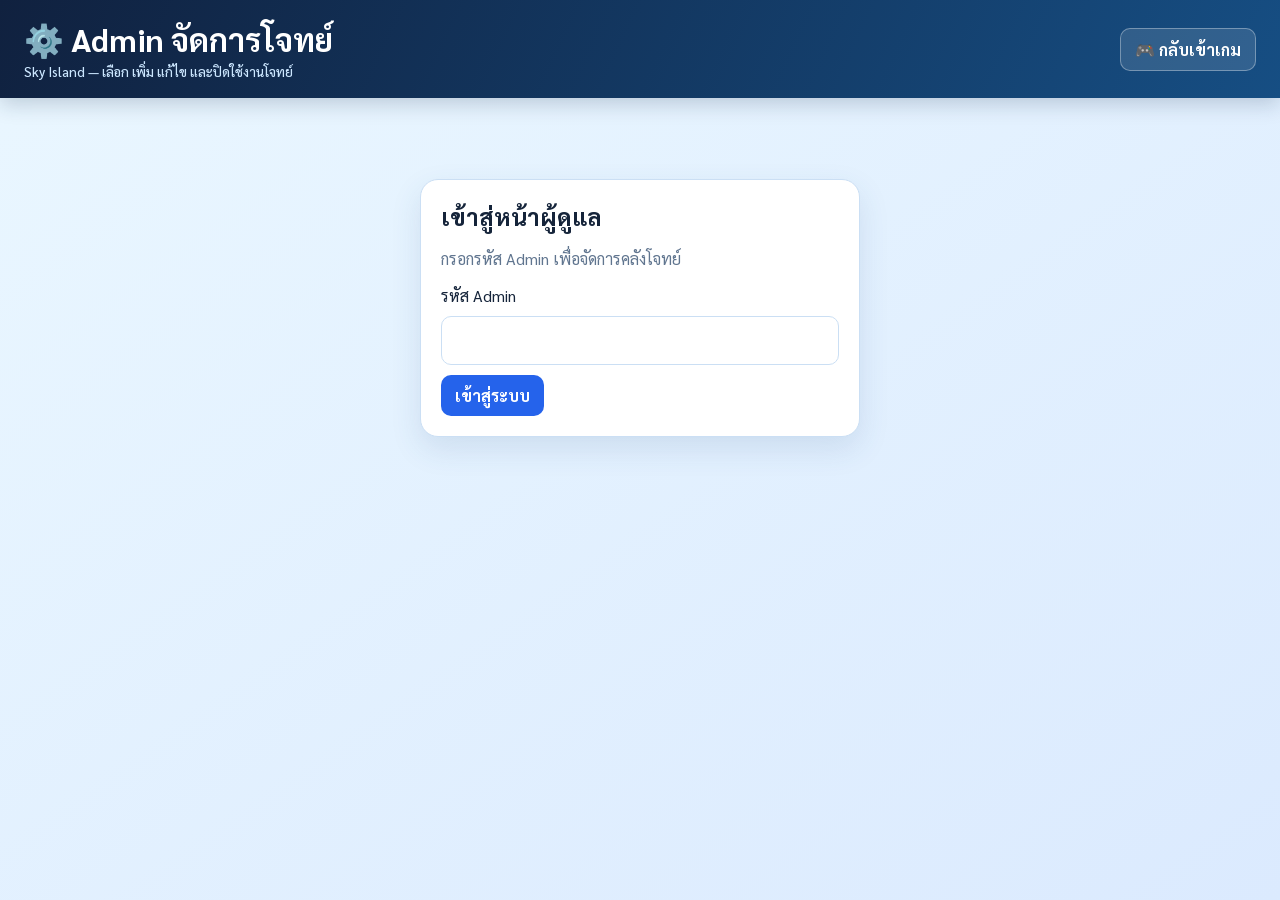
<file: admin.html>
<!DOCTYPE html>
<html lang="th">
<head>
<meta charset="UTF-8">
<meta name="viewport" content="width=device-width, initial-scale=1.0">
<title>Admin จัดการโจทย์ — Sky Island</title>
<link href="https://fonts.googleapis.com/css2?family=Sarabun:wght@400;500;600;700;800&display=swap" rel="stylesheet">
<style>
:root{--navy:#10213f;--blue:#2563eb;--sky:#eaf6ff;--card:#fff;--line:#cbdff4;--ink:#15243a;--muted:#60758f;--green:#16804f;--red:#c43737;--amber:#a76800}
*{box-sizing:border-box}body{margin:0;font-family:"Sarabun","Segoe UI",sans-serif;background:linear-gradient(145deg,#eaf7ff,#dbeafe);color:var(--ink);min-height:100vh}
button,input,select,textarea{font:inherit}.hidden{display:none!important}
.topbar{background:linear-gradient(115deg,#10213f,#164e83);color:#fff;padding:18px 24px;display:flex;align-items:center;justify-content:space-between;gap:12px;box-shadow:0 6px 20px #0f274533}
.topbar h1{margin:0;font-size:clamp(22px,3vw,32px)}.topbar small{display:block;color:#cce7ff;font-weight:500;margin-top:3px}.top-actions{display:flex;gap:8px;flex-wrap:wrap}
.container{width:min(1180px,calc(100% - 28px));margin:24px auto 48px}.card{background:var(--card);border:1px solid var(--line);border-radius:18px;padding:20px;box-shadow:0 12px 30px #315b8420}
.login{max-width:440px;margin:9vh auto}.login h2{margin:0 0 8px}.login p{color:var(--muted)}.login input{width:100%;padding:13px;border:1px solid var(--line);border-radius:10px;margin:10px 0}
.btn{border:0;border-radius:10px;padding:10px 14px;font-weight:700;cursor:pointer;background:#dcecff;color:#163d70}.btn:hover{filter:brightness(.97)}.btn.primary{background:var(--blue);color:#fff}.btn.good{background:#d9f7e9;color:var(--green)}.btn.danger{background:#ffe3e3;color:var(--red)}.btn.light{background:#ffffff1f;color:#fff;border:1px solid #ffffff55;text-decoration:none}.btn.small{padding:7px 10px;font-size:14px}
.toolbar{display:flex;gap:10px;flex-wrap:wrap;align-items:center;margin-bottom:16px}.toolbar select{padding:10px;border:1px solid var(--line);border-radius:10px;background:#fff}.spacer{flex:1}
.summary{display:grid;grid-template-columns:repeat(4,minmax(120px,1fr));gap:12px;margin-bottom:16px}.stat{padding:15px;border-radius:14px;background:#f3f9ff;border:1px solid var(--line)}.stat strong{display:block;font-size:27px}.stat span{color:var(--muted)}
.notice{padding:11px 14px;border-radius:10px;margin-bottom:14px;background:#edf7ff;color:#174d79}.notice.ok{background:#e6f8ef;color:var(--green)}.notice.error{background:#ffe8e8;color:var(--red)}
.table-wrap{overflow:auto;border:1px solid var(--line);border-radius:14px}table{width:100%;border-collapse:collapse;min-width:920px}th,td{padding:12px;border-bottom:1px solid #e2edf7;text-align:left;vertical-align:top}th{background:#edf6ff;color:#31516f;position:sticky;top:0}tr:last-child td{border-bottom:0}.question-text{max-width:460px;white-space:normal}.badge{display:inline-block;border-radius:999px;padding:4px 9px;font-weight:700;font-size:13px}.badge.easy{background:#def8e8;color:#147145}.badge.medium{background:#fff0c9;color:#835800}.badge.hard{background:#ffe0e0;color:#a12e2e}.badge.counting{background:#d9f2ff;color:#11658e}.badge.decimal{background:#ebe7ff;color:#5642a6}.badge.percent{background:#ffe1f1;color:#9b326b}.row-actions{display:flex;gap:6px;flex-wrap:wrap}.empty{text-align:center;color:var(--muted);padding:28px}
.import-zone{display:flex;gap:8px;flex-wrap:wrap;align-items:center;padding:12px;margin:0 0 16px;border:1px dashed #8ab5df;border-radius:12px;background:#f5faff}.import-zone strong{margin-right:4px}.import-zone .btn{font-size:14px}
.editor{margin-top:18px}.editor h2{margin-top:0}.form-grid{display:grid;grid-template-columns:1fr 1fr;gap:14px}.field{display:flex;flex-direction:column;gap:6px}.field.full{grid-column:1/-1}.field label{font-weight:700}.field input,.field select,.field textarea{padding:11px;border:1px solid var(--line);border-radius:10px;background:#fbfdff}.field textarea{min-height:90px;resize:vertical}.choice-grid{display:grid;grid-template-columns:repeat(4,1fr);gap:10px}.check-row{display:flex;align-items:center;gap:8px;margin-top:8px}.editor-actions{display:flex;gap:9px;margin-top:16px;flex-wrap:wrap}
.footnote{margin-top:14px;color:var(--muted);font-size:14px;line-height:1.65}
@media(max-width:760px){.topbar{align-items:flex-start;flex-direction:column}.summary{grid-template-columns:1fr 1fr}.form-grid,.choice-grid{grid-template-columns:1fr}.field.full{grid-column:auto}}
</style>
</head>
<body>
<header class="topbar">
  <div><h1>⚙️ Admin จัดการโจทย์</h1><small>Sky Island — เลือก เพิ่ม แก้ไข และปิดใช้งานโจทย์</small></div>
  <div class="top-actions">
    <a class="btn light" id="game-link" href="index.html">🎮 กลับเข้าเกม</a>
    <button class="btn light hidden" id="logout-btn">ออกจากระบบ</button>
  </div>
</header>

<main class="container">
  <section class="card login" id="login-card">
    <h2>เข้าสู่หน้าผู้ดูแล</h2>
    <p>กรอกรหัส Admin เพื่อจัดการคลังโจทย์</p>
    <form id="login-form">
      <label for="pin-input">รหัส Admin</label>
      <input id="pin-input" type="password" inputmode="numeric" autocomplete="current-password" required>
      <button class="btn primary" type="submit">เข้าสู่ระบบ</button>
    </form>
    <div id="login-message" class="notice error hidden"></div>
  </section>

  <section id="admin-app" class="hidden">
    <div class="summary">
      <div class="stat"><strong id="stat-all">0</strong><span>โจทย์ทั้งหมด</span></div>
      <div class="stat"><strong id="stat-counting">0</strong><span>ด่าน 1 จำนวนนับ</span></div>
      <div class="stat"><strong id="stat-decimal">0</strong><span>ด่าน 2 ทศนิยม</span></div>
      <div class="stat"><strong id="stat-percent">0</strong><span>ด่าน 3 ร้อยละ</span></div>
    </div>

    <section class="card">
      <div class="toolbar">
        <select id="stage-filter" aria-label="เลือกด่านที่ต้องการแสดง">
          <option value="all">ทุกด่าน</option>
          <option value="counting">ด่าน 1 จำนวนนับ</option>
          <option value="decimal">ด่าน 2 ทศนิยม</option>
          <option value="percent">ด่าน 3 ร้อยละ</option>
        </select>
        <select id="difficulty-filter" aria-label="เลือกระดับความยาก">
          <option value="all">ทุกระดับ</option>
          <option value="easy">ง่าย</option>
          <option value="medium">ปานกลาง</option>
          <option value="hard">ยาก</option>
        </select>
        <button class="btn primary" id="add-btn">＋ เพิ่มโจทย์</button>
        <span class="spacer"></span>
        <button class="btn" id="export-btn">⬇ ส่งออก JSON</button>
        <button class="btn danger" id="reset-btn">↺ คืนค่าโจทย์เริ่มต้น</button>
      </div>
      <div class="import-zone">
        <strong>⬆ นำเข้า CSV หรือ JSON แยกตามด่าน (เพิ่มต่อจากโจทย์เดิม):</strong>
        <label class="btn" for="import-counting">ด่าน 1 จำนวนนับ</label>
        <input class="hidden stage-import" id="import-counting" data-stage="counting" type="file" accept=".csv,.json,text/csv,application/json">
        <label class="btn" for="import-decimal">ด่าน 2 ทศนิยม</label>
        <input class="hidden stage-import" id="import-decimal" data-stage="decimal" type="file" accept=".csv,.json,text/csv,application/json">
        <label class="btn" for="import-percent">ด่าน 3 ร้อยละ</label>
        <input class="hidden stage-import" id="import-percent" data-stage="percent" type="file" accept=".csv,.json,text/csv,application/json">
      </div>
      <div class="import-zone">
        <strong>⬇ ดาวน์โหลด CSV แยกด่าน:</strong>
        <button class="btn export-stage" data-stage="counting">ด่าน 1 จำนวนนับ</button>
        <button class="btn export-stage" data-stage="decimal">ด่าน 2 ทศนิยม</button>
        <button class="btn export-stage" data-stage="percent">ด่าน 3 ร้อยละ</button>
      </div>
      <div id="status-message" class="notice hidden"></div>
      <div class="table-wrap">
        <table>
          <thead><tr><th>ใช้</th><th>ด่าน</th><th>ระดับ</th><th>โจทย์</th><th>คำตอบ</th><th>ตัวเลือก</th><th>จัดการ</th></tr></thead>
          <tbody id="question-rows"></tbody>
        </table>
      </div>
      <p class="footnote" id="storage-note">โจทย์ที่เปิดใช้งานจะถูกสุ่มตามด่านและระดับที่ผู้เล่นเลือก รองรับการเพิ่มมากกว่า 100 ข้อ</p>
    </section>

    <section class="card editor hidden" id="editor-card">
      <h2 id="editor-title">เพิ่มโจทย์ใหม่</h2>
      <form id="question-form">
        <input id="question-id" type="hidden">
        <div class="form-grid">
          <div class="field">
            <label for="question-stage">ด่านเนื้อหา</label>
            <select id="question-stage" required>
              <option value="counting">ด่าน 1 จำนวนนับ</option><option value="decimal">ด่าน 2 ทศนิยม</option><option value="percent">ด่าน 3 ร้อยละ</option>
            </select>
          </div>
          <div class="field">
            <label for="question-difficulty">ระดับความยาก</label>
            <select id="question-difficulty" required>
              <option value="easy">ง่าย</option><option value="medium">ปานกลาง</option><option value="hard">ยาก</option>
            </select>
          </div>
          <div class="field">
            <label for="question-answer">คำตอบที่ถูกต้อง</label>
            <input id="question-answer" type="number" step="any" required>
          </div>
          <div class="field full">
            <label for="question-text">ข้อความโจทย์</label>
            <textarea id="question-text" required></textarea>
          </div>
          <div class="field full">
            <label for="question-hint">คำใบ้</label>
            <textarea id="question-hint" required></textarea>
          </div>
          <div class="field full">
            <label>ตัวเลือกคำตอบ 4 ตัว (ต้องมีคำตอบที่ถูกต้อง 1 ตัว)</label>
            <div class="choice-grid">
              <input class="choice-input" type="number" step="any" aria-label="ตัวเลือกที่ 1" required>
              <input class="choice-input" type="number" step="any" aria-label="ตัวเลือกที่ 2" required>
              <input class="choice-input" type="number" step="any" aria-label="ตัวเลือกที่ 3" required>
              <input class="choice-input" type="number" step="any" aria-label="ตัวเลือกที่ 4" required>
            </div>
          </div>
        </div>
        <label class="check-row"><input id="question-enabled" type="checkbox" checked> เปิดใช้โจทย์ข้อนี้ในเกม</label>
        <div class="editor-actions">
          <button class="btn primary" type="submit">💾 บันทึกโจทย์</button>
          <button class="btn" id="cancel-btn" type="button">ยกเลิก</button>
        </div>
      </form>
    </section>
  </section>
</main>

<script src="js/question-store.js"></script>
<script>
(function(){
  'use strict';
  const ADMIN_PIN = '044441300';
  const SESSION_KEY = 'skyisland_admin_authenticated';
  const stageLabels = {counting:'ด่าน 1 จำนวนนับ',decimal:'ด่าน 2 ทศนิยม',percent:'ด่าน 3 ร้อยละ'};
  const difficultyLabels = {easy:'ง่าย',medium:'ปานกลาง',hard:'ยาก'};
  const remoteMode = typeof google !== 'undefined' && google.script && google.script.run;
  let questions = [];
  let activePin = '';

  const el = id => document.getElementById(id);
  const loginCard = el('login-card');
  const adminApp = el('admin-app');
  const logoutBtn = el('logout-btn');
  const editorCard = el('editor-card');
  const rows = el('question-rows');

  if (remoteMode) {
    el('game-link').href = '?page=game';
    el('storage-note').textContent = 'โหมดออนไลน์: เมื่อบันทึกแล้ว ทุกอุปกรณ์จะใช้คลังโจทย์กลางชุดนี้หลังเปิดหรือรีเฟรชหน้าเกม';
  } else {
    el('storage-note').textContent = 'เกมออนไลน์จะโหลดไฟล์ data/counting.csv, decimal.csv และ percent.csv ล่าสุดทุกครั้ง การแก้ไขในหน้านี้เก็บเฉพาะอุปกรณ์นี้ ให้ส่งออก CSV แล้วแทนไฟล์ในเว็บไซต์เพื่ออัปเดตทุกอุปกรณ์';
  }

  function callGas(method, ...args){
    return new Promise((resolve, reject) => {
      const runner = google.script.run.withSuccessHandler(resolve).withFailureHandler(reject);
      runner[method](...args);
    });
  }

  function escapeHtml(value){
    return String(value).replace(/[&<>"']/g, char => ({'&':'&amp;','<':'&lt;','>':'&gt;','"':'&quot;',"'":'&#39;'}[char]));
  }

  function showStatus(message, type='ok'){
    const box = el('status-message');
    box.textContent = message;
    box.className = `notice ${type}`;
    setTimeout(() => box.classList.add('hidden'), 3500);
  }

  async function openApp(){
    loginCard.classList.add('hidden');
    adminApp.classList.remove('hidden');
    logoutBtn.classList.remove('hidden');
    try{
      showStatus(remoteMode ? 'กำลังโหลดคลังโจทย์กลาง...' : 'กำลังโหลดโจทย์...');
      const loadedQuestions = remoteMode
        ? await callGas('getQuestionBank', activePin)
        : QuestionStore.load();
      questions = QuestionStore.normalizeBank(loadedQuestions);
      render();
      showStatus(remoteMode ? 'เชื่อมต่อคลังโจทย์กลางแล้ว ✓' : 'เปิดโหมดออฟไลน์แล้ว');
    }catch(error){
      showStatus(`โหลดโจทย์ไม่สำเร็จ: ${error.message || error}`,'error');
    }
  }

  function render(){
    const stageFilter = el('stage-filter').value;
    const difficultyFilter = el('difficulty-filter').value;
    const visible = questions.filter(q =>
      (stageFilter === 'all' || q.stage === stageFilter) &&
      (difficultyFilter === 'all' || q.difficulty === difficultyFilter)
    );
    el('stat-all').textContent = questions.length;
    ['counting','decimal','percent'].forEach(stage => {
      el(`stat-${stage}`).textContent = questions.filter(q => q.stage === stage && q.enabled).length;
    });
    rows.innerHTML = visible.length ? visible.map(q => `
      <tr>
        <td><input class="toggle-question" data-id="${escapeHtml(q.id)}" type="checkbox" ${q.enabled?'checked':''} aria-label="เปิดใช้โจทย์"></td>
        <td><span class="badge ${q.stage}">${stageLabels[q.stage]}</span></td>
        <td><span class="badge ${q.difficulty}">${difficultyLabels[q.difficulty]}</span></td>
        <td class="question-text">${escapeHtml(q.text)}<br><small>💡 ${escapeHtml(q.hint)}</small></td>
        <td><strong>${q.answer}</strong></td>
        <td>${q.choices.map(value => escapeHtml(value)).join(', ')}</td>
        <td><div class="row-actions">
          <button class="btn small edit-question" data-id="${escapeHtml(q.id)}">แก้ไข</button>
          <button class="btn small duplicate-question" data-id="${escapeHtml(q.id)}">ทำสำเนา</button>
          <button class="btn small danger delete-question" data-id="${escapeHtml(q.id)}">ลบ</button>
        </div></td>
      </tr>`).join('') : '<tr><td class="empty" colspan="7">ยังไม่มีโจทย์ตามตัวกรองนี้</td></tr>';
  }

  async function persist(message){
    try{
      showStatus('กำลังบันทึก...');
      const savedQuestions = remoteMode
        ? await callGas('saveQuestionBank', activePin, questions)
        : QuestionStore.save(questions);
      questions = QuestionStore.normalizeBank(savedQuestions);
      render();
      showStatus(`${message}${remoteMode ? ' — ซิงก์ทุกอุปกรณ์แล้ว' : ''}`);
      return true;
    }catch(error){
      showStatus(`บันทึกไม่สำเร็จ: ${error.message || error}`,'error');
      return false;
    }
  }

  function openEditor(question){
    const item = question || {
      id:'',
      stage:el('stage-filter').value === 'all' ? 'counting' : el('stage-filter').value,
      difficulty:el('difficulty-filter').value === 'all' ? 'easy' : el('difficulty-filter').value,
      enabled:true,text:'',answer:'',hint:'',choices:['','','','']
    };
    el('editor-title').textContent = question ? 'แก้ไขโจทย์' : 'เพิ่มโจทย์ใหม่';
    el('question-id').value = item.id;
    el('question-stage').value = item.stage;
    el('question-difficulty').value = item.difficulty;
    el('question-text').value = item.text;
    el('question-answer').value = item.answer;
    el('question-hint').value = item.hint;
    el('question-enabled').checked = item.enabled;
    document.querySelectorAll('.choice-input').forEach((input,index) => input.value = item.choices[index] ?? '');
    editorCard.classList.remove('hidden');
    editorCard.scrollIntoView({behavior:'smooth',block:'start'});
  }

  el('login-form').addEventListener('submit', async event => {
    event.preventDefault();
    const pin = el('pin-input').value;
    let valid = pin === ADMIN_PIN;
    if (remoteMode){
      try { valid = await callGas('verifyAdmin', pin); }
      catch (error) { valid = false; }
    }
    if (!valid){
      const message = el('login-message');
      message.textContent = 'รหัส Admin ไม่ถูกต้อง';
      message.classList.remove('hidden');
      return;
    }
    activePin = pin;
    sessionStorage.setItem(SESSION_KEY,'1');
    if (!remoteMode) sessionStorage.setItem(`${SESSION_KEY}_pin`, pin);
    await openApp();
  });

  logoutBtn.addEventListener('click', () => {
    sessionStorage.removeItem(SESSION_KEY);
    sessionStorage.removeItem(`${SESSION_KEY}_pin`);
    location.reload();
  });
  el('stage-filter').addEventListener('change', render);
  el('difficulty-filter').addEventListener('change', render);
  el('add-btn').addEventListener('click', () => openEditor(null));
  el('cancel-btn').addEventListener('click', () => editorCard.classList.add('hidden'));

  rows.addEventListener('change', event => {
    const checkbox = event.target.closest('.toggle-question');
    if (!checkbox) return;
    const item = questions.find(q => q.id === checkbox.dataset.id);
    if (item){ item.enabled = checkbox.checked; persist('อัปเดตสถานะโจทย์แล้ว'); }
  });

  rows.addEventListener('click', event => {
    const edit = event.target.closest('.edit-question');
    const duplicate = event.target.closest('.duplicate-question');
    const remove = event.target.closest('.delete-question');
    const button = edit || duplicate || remove;
    if (!button) return;
    const item = questions.find(q => q.id === button.dataset.id);
    if (!item) return;
    if (edit) openEditor(item);
    if (duplicate){
      const copy = JSON.parse(JSON.stringify(item));
      copy.id = `question-${Date.now()}`;
      copy.text += ' (สำเนา)';
      questions.push(copy);
      persist('สร้างสำเนาโจทย์แล้ว');
    }
    if (remove && confirm('ต้องการลบโจทย์ข้อนี้ใช่หรือไม่?')){
      questions = questions.filter(q => q.id !== item.id);
      persist('ลบโจทย์แล้ว');
      editorCard.classList.add('hidden');
    }
  });

  el('question-form').addEventListener('submit', event => {
    event.preventDefault();
    const answer = Number(el('question-answer').value);
    const choices = [...document.querySelectorAll('.choice-input')].map(input => Number(input.value));
    if (new Set(choices).size !== 4){
      showStatus('ตัวเลือกทั้ง 4 ต้องไม่ซ้ำกัน','error'); return;
    }
    if (!choices.includes(answer)){
      showStatus('ตัวเลือกต้องมีคำตอบที่ถูกต้องอยู่ด้วย','error'); return;
    }
    const id = el('question-id').value || `question-${Date.now()}`;
    const item = {
      id,
      stage:el('question-stage').value,
      difficulty:el('question-difficulty').value,
      level:el('question-difficulty').value,
      enabled:el('question-enabled').checked,
      text:el('question-text').value.trim(),answer,hint:el('question-hint').value.trim(),choices
    };
    const index = questions.findIndex(q => q.id === id);
    if (index >= 0) questions[index] = item; else questions.push(item);
    persist(index >= 0 ? 'บันทึกการแก้ไขโจทย์แล้ว' : 'เพิ่มโจทย์ใหม่แล้ว');
    editorCard.classList.add('hidden');
  });

  el('export-btn').addEventListener('click', () => {
    const payload = JSON.stringify({app:'Sky Island',version:3,exportedAt:new Date().toISOString(),questions},null,2);
    const blob = new Blob([payload],{type:'application/json'});
    const link = document.createElement('a');
    link.href = URL.createObjectURL(blob);
    link.download = `skyisland-questions-${new Date().toISOString().slice(0,10)}.json`;
    link.click();
    URL.revokeObjectURL(link.href);
    showStatus('ส่งออกคลังโจทย์แล้ว');
  });

  document.querySelectorAll('.export-stage').forEach(button => {
    button.addEventListener('click', () => {
      const stage = button.dataset.stage;
      const blob = new Blob([QuestionStore.exportCsv(stage, questions)], {type:'text/csv;charset=utf-8'});
      const link = document.createElement('a');
      link.href = URL.createObjectURL(blob);
      link.download = `${stage}.csv`;
      link.click();
      URL.revokeObjectURL(link.href);
      showStatus(`ส่งออก ${stageLabels[stage]} เป็น CSV แล้ว`);
    });
  });

  document.querySelectorAll('.stage-import').forEach(input => {
    input.addEventListener('change', async event => {
      const file = event.target.files[0];
      const stage = event.target.dataset.stage;
      if (!file) return;
      try{
        const text = await file.text();
        const isCsv = file.name.toLowerCase().endsWith('.csv') || !text.trimStart().match(/^[\[{]/);
        const parsed = isCsv ? QuestionStore.parseCsv(text, stage) : JSON.parse(text);
        const rawItems = isCsv ? parsed : (Array.isArray(parsed) ? parsed : parsed.questions);
        if (!Array.isArray(rawItems) || !rawItems.length) throw new Error('ไม่พบรายการโจทย์');
        const stamp = Date.now();
        const imported = QuestionStore.normalizeBank(rawItems).map((item, index) => ({
          ...item,
          id:`${stage}-import-${stamp}-${index}`,
          stage,
          source:'local',
          level:item.difficulty
        }));
        if (!imported.length) throw new Error('รูปแบบโจทย์ไม่ถูกต้อง');
        questions = QuestionStore.normalizeBank([...questions, ...imported]);
        await persist(`นำเข้า ${stageLabels[stage]} จำนวน ${imported.length} ข้อสำเร็จ`);
      }catch(error){
        showStatus(`นำเข้าไม่สำเร็จ: ${error.message}`,'error');
      }
      event.target.value = '';
    });
  });

  el('reset-btn').addEventListener('click', async () => {
    if (!confirm('คืนค่าโจทย์เริ่มต้นทั้งหมดใช่หรือไม่? โจทย์ที่แก้เองจะถูกแทนที่')) return;
    try{
      const resetQuestions = remoteMode
        ? await callGas('resetQuestionBank', activePin)
        : QuestionStore.reset();
      questions = QuestionStore.normalizeBank(resetQuestions);
      render();
      editorCard.classList.add('hidden');
      showStatus(`คืนค่าโจทย์เริ่มต้นแล้ว${remoteMode ? ' — ซิงก์ทุกอุปกรณ์แล้ว' : ''}`);
    }catch(error){
      showStatus(`คืนค่าไม่สำเร็จ: ${error.message || error}`,'error');
    }
  });

  // เพื่อความปลอดภัย โหมดออนไลน์จะให้กรอกรหัสใหม่เมื่อรีเฟรชหน้า
  if (!remoteMode && sessionStorage.getItem(SESSION_KEY) === '1') {
    activePin = sessionStorage.getItem(`${SESSION_KEY}_pin`) || ADMIN_PIN;
    openApp();
  }
})();
</script>
</body>
</html>
</file>
